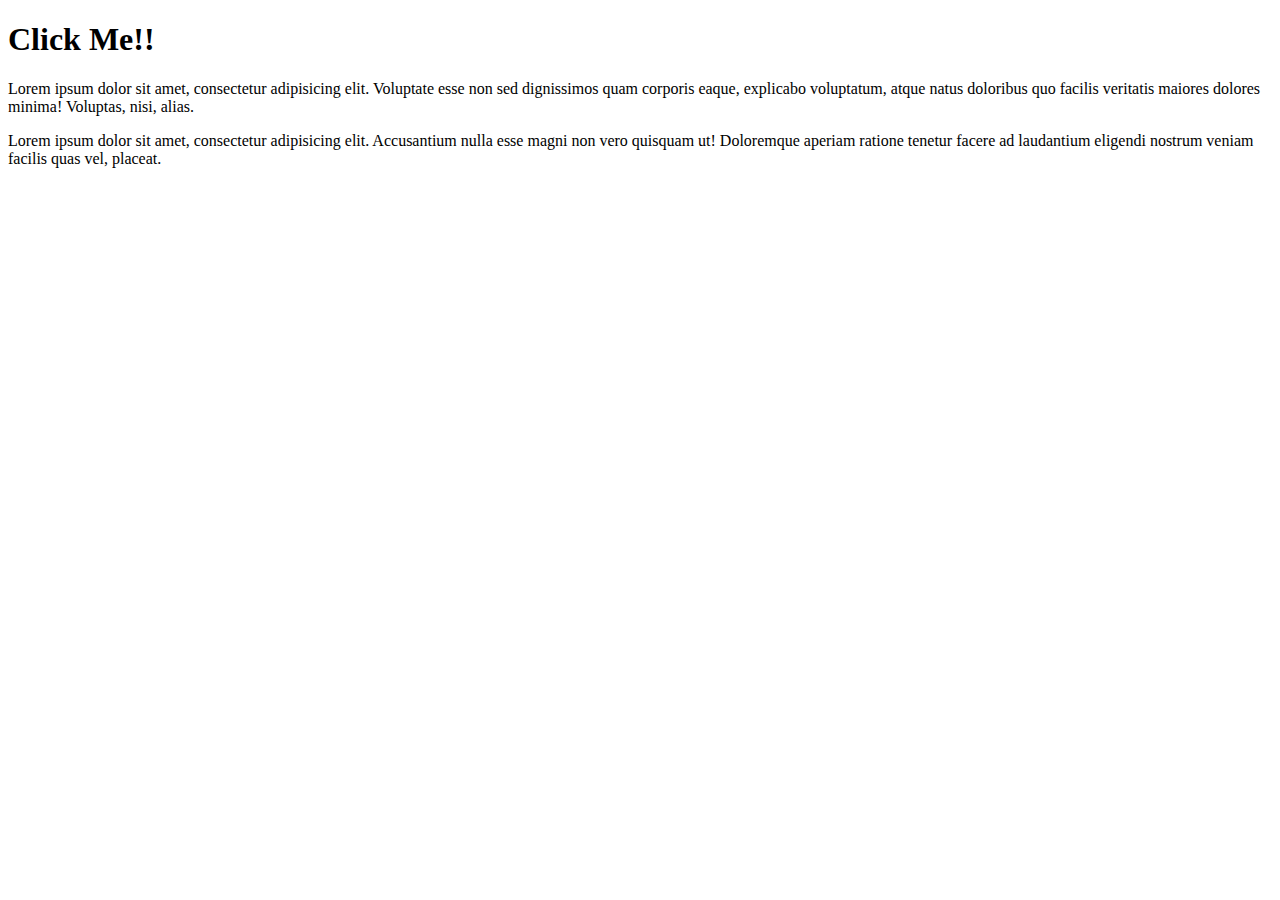
<file: day02/index.html>
<!DOCTYPE html>
<html lang="en">
<head>
  <meta charset="UTF-8">
  <title>Day02</title>
</head>
<body>

  <!-- <h1 onclick="alert('Hellow World!')">Click Me!!</h1> -->

  <h1>Click Me!!</h1>
  <!-- <script>
    alert('Its different');
  </script> -->

  <p>Lorem ipsum dolor sit amet, consectetur adipisicing elit. Voluptate esse non sed dignissimos quam corporis eaque, explicabo voluptatum, atque natus doloribus quo facilis veritatis maiores dolores minima! Voluptas, nisi, alias.</p>
  <!-- <script>
    alert('alert number 2');
  </script> -->

  <p>Lorem ipsum dolor sit amet, consectetur adipisicing elit. Accusantium nulla esse magni non vero quisquam ut! Doloremque aperiam ratione tenetur facere ad laudantium eligendi nostrum veniam facilis quas vel, placeat.</p>
  <!-- <script>
    alert('alert number 3');
  </script> -->

  <!-- <script src="review.js"></script> -->
  <!-- <script src="script.js"></script> -->
  <script src="assignments.js"></script>
</body>
</html>
</file>
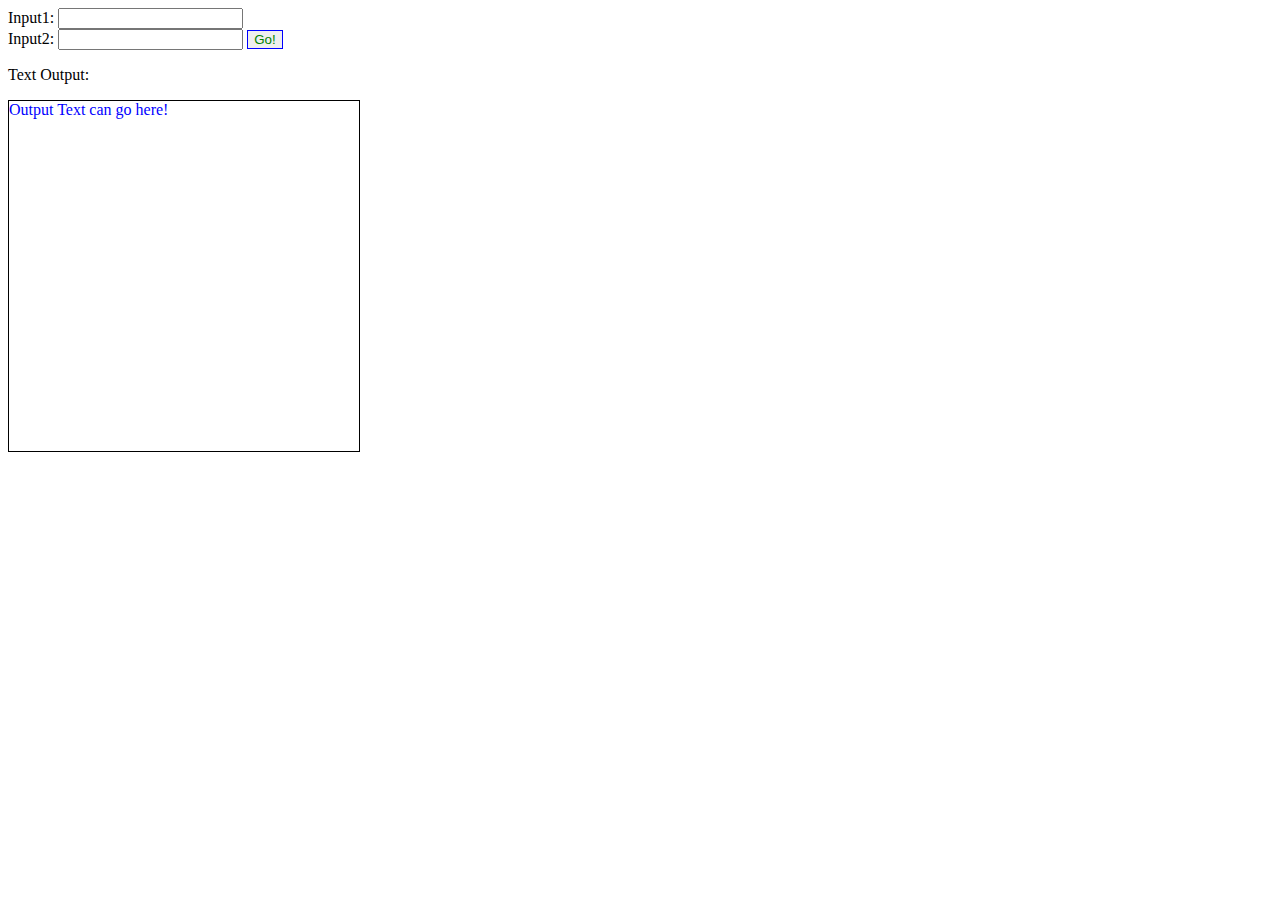
<file: day05/index.html>
<!DOCTYPE html>
<html lang="en">
<head>
  <meta charset="UTF-8">
  <title>Day05</title>
</head>
<body>

  <!-- My Attempt at assignment -->
  <!-- <label for="input1">Input1:
    <input type="text" id="input1" name="input1" value="">
  </label> <br>
  <label for="input2">Input2:
    <input type="text" id="input2" name="input2" value="">
  </label>
  <button id="btn" type="button" name="button" style="border: 1px solid blue; color: green;">Go!</button>

  <p>
    Text Output:
  </p>
  <div id="textbox" style="border: 1px solid black; width: 350px; height: 350px; color: blue;">
    Output Text can go here!
  </div> -->

  <label for="input1">Input1:
    <input type="text" id="input1" name="input1" value="">
  </label> <br>
  <label for="input2">Input2:
    <input type="text" id="input2" name="input2" value="">
  </label>
  <button id="btn" type="button" name="button" style="border: 1px solid blue; color: green;">Go!</button>

  <p>
    Text Output:
  </p>
  <div id="output" style="border: 1px solid black; width: 350px; height: 350px; color: blue;">
    Output Text can go here!
  </div>

  <!-- <script src="review.js"></script> -->
  <!-- <script src="script.js"></script> -->
  <script src="assignment.js"></script>
</body>
</html>
</file>
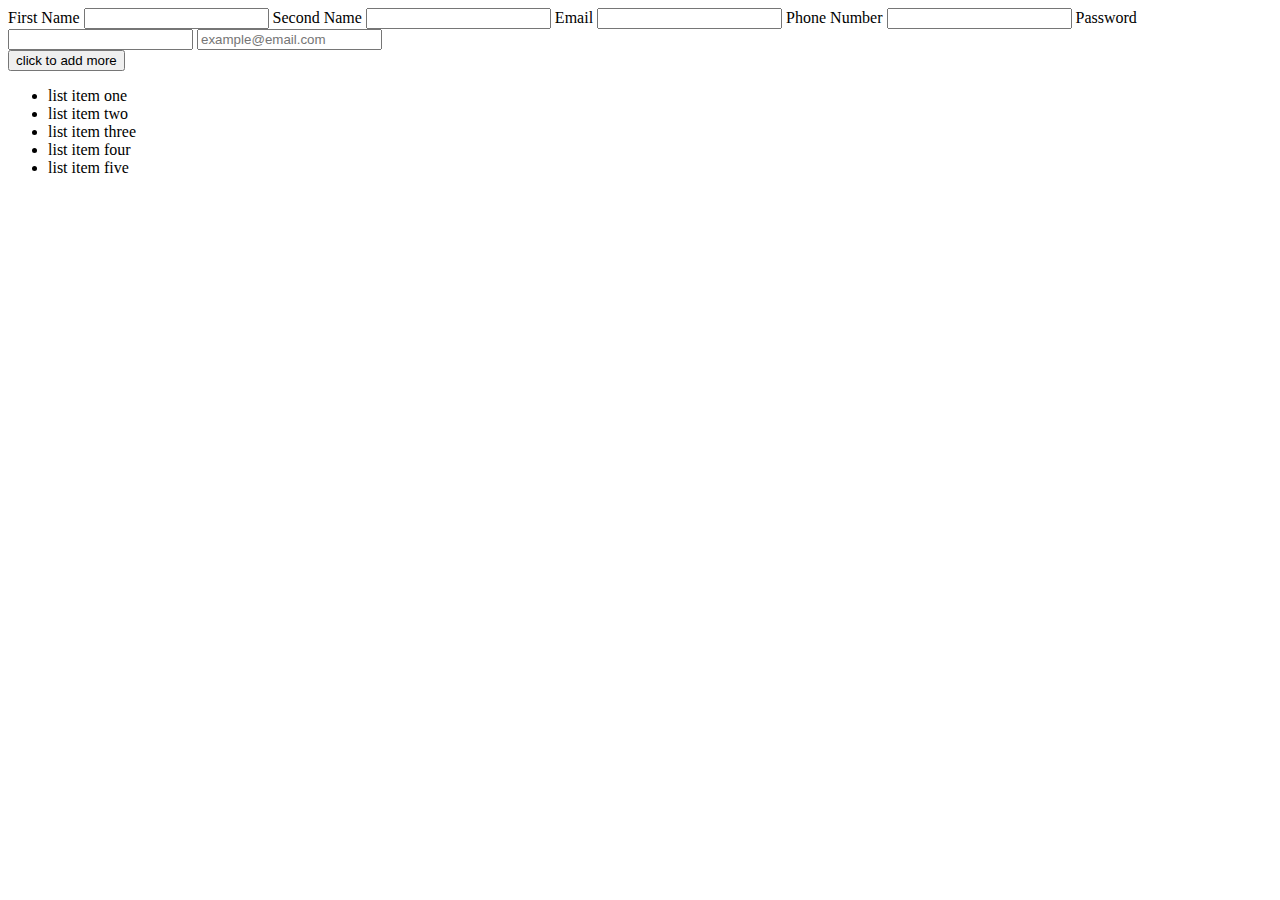
<file: day06/index.html>
<!DOCTYPE html>
<html lang="en">
<head>
  <meta charset="UTF-8">
  <title>Day06</title>
</head>
<body>

  <!-- <label for="input1">Input1:
    <input class="input" type="text" id="input1" name="input1" value="">
  </label>
  <label for="input2">Input2:
    <input  class="input" type="text" id="input2" name="input2" value="">
  </label>
  <button id="btn" type="button" name="button" style="border: 1px solid blue; color: green;">Go!</button>

  <p>
    Text Output:
  </p>
  <div id="output" style="border: 1px solid black; width: 350px; height: 350px; color: blue;">
    Output Text can go here!
  </div>

  <input type="text" name="name" value="" placeholder="temp"> -->




  <form>
    <label for="first">First Name
      <input type="text" id="first" name="first" value="">
    </label>
    <label for="last">Second Name
      <input type="text" id="last" name="last" value="">
    </label>
    <label for="email">Email
      <input type="email" id="email" name="email" value="">
    </label>
    <label for="phone">Phone Number
      <input type="tel" id="phone" name="phone" value="">
    </label>
    <label for="pass">Password
      <input type="password" id="pass" name="pass" value="">
    </label>
    <!-- <input type="button" name="submit"  id="submit" value="submit"> -->
  </form>
  <button id="btn" type="button" name="button">click to add more</button>

  <ul>
    <li>list item one</li>
    <li>list item two</li>
    <li>list item three</li>
    <li>list item four</li>
    <li>list item five</li>
  </ul>


  <!-- <script src="review.js"></script> -->
  <!-- <script src="script.js"></script> -->
  <script src="assignment.js"></script>
</body>
</html>
</file>
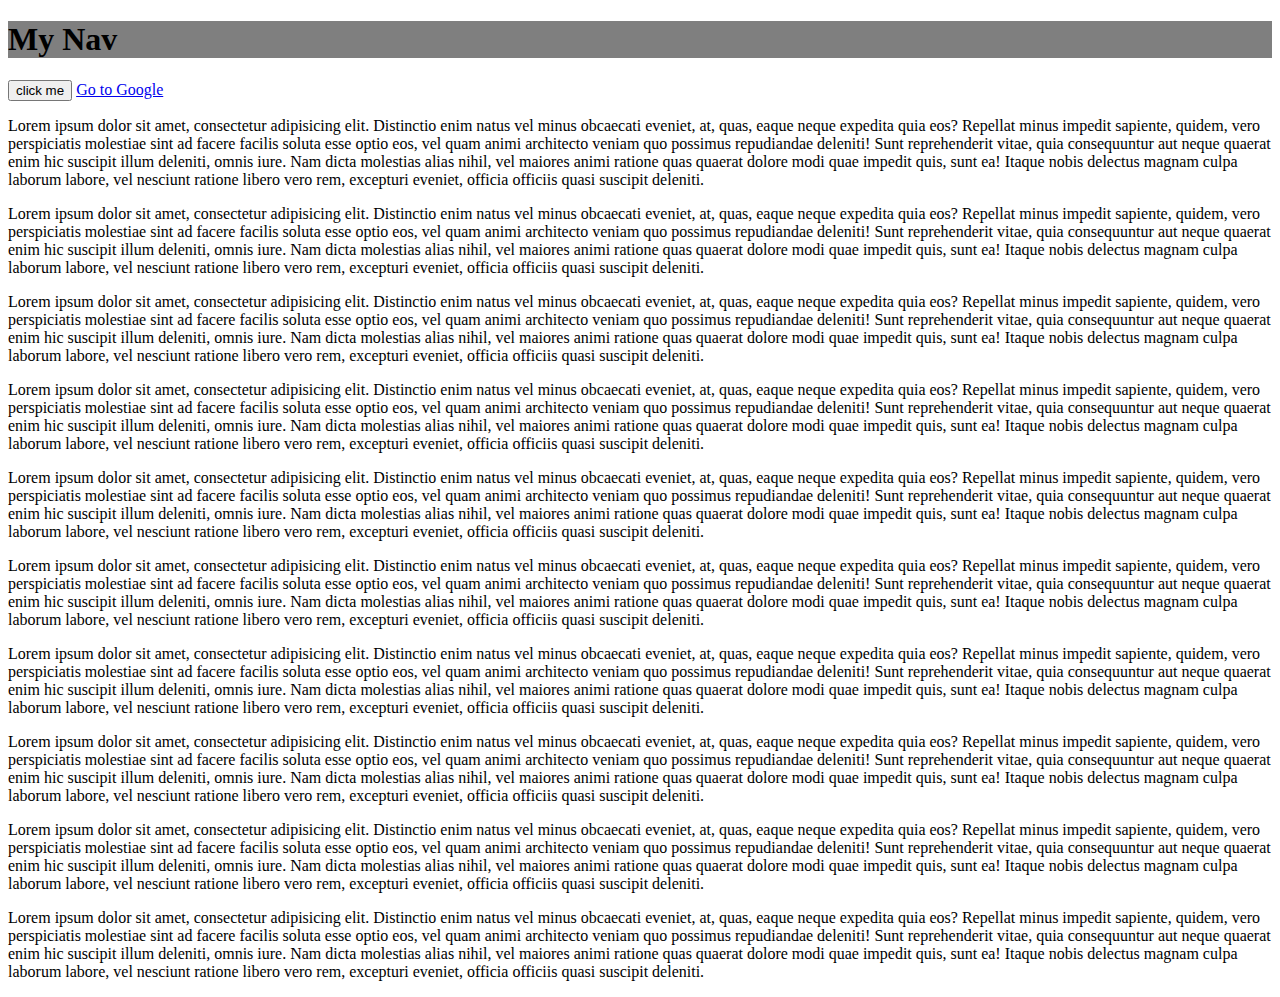
<file: day07/index.html>
<!DOCTYPE html>
<html lang="en">
<head>
  <meta charset="UTF-8">
  <title>Day07</title>
  <style>
    form{
      border: 1px solid black;
      padding: 10px;
      margin-bottom: 20px;
    }
    label {
      display: block;
      margin-bottom: 10px;
    }
    .dot {
      height: 6px;
      width: 6px;
      border-radius: 100%;
      background-color: blue;
      position: absolute;
      /*transform: translate3d(-50%, -50%, 0);*/
    }
    header {
      background-color: hsla(0, 0%, 0%, .5);
    }
    header.fixed{
      position: fixed;
      top: 0;
      left: 0;
      width: 100%;
    }
  </style>

  <script>
    addEventListener('focus', function(){
      //console.log('tab is in focus');
    });
    addEventListener('blur', function(){
      // console.log('tab is out of focus');
      // alert('wait what??');
    });
    addEventListener('mousemove', function(e){
      // console.log(hasFocus());
      // if(document.hasFocus() == false){
      //   alert('what?');
      // }
      console.log(e.view);
    });
  </script>
</head>
<body>

  <!-- <div class="dot"></div> -->

  <header>
    <h1>My Nav</h1>
  </header>

  <button type="button" name="button">click me</button>

  <a href="https://www.google.com/">Go to Google</a>

  <p>
    Lorem ipsum dolor sit amet, consectetur adipisicing elit. Distinctio enim natus vel minus obcaecati eveniet, at, quas, eaque neque expedita quia eos? Repellat minus impedit sapiente, quidem, vero perspiciatis molestiae sint ad facere facilis soluta esse optio eos, vel quam animi architecto veniam quo possimus repudiandae deleniti! Sunt reprehenderit vitae, quia consequuntur aut neque quaerat enim hic suscipit illum deleniti, omnis iure. Nam dicta molestias alias nihil, vel maiores animi ratione quas quaerat dolore modi quae impedit quis, sunt ea! Itaque nobis delectus magnam culpa laborum labore, vel nesciunt ratione libero vero rem, excepturi eveniet, officia officiis quasi suscipit deleniti.
  </p>
  <p>
    Lorem ipsum dolor sit amet, consectetur adipisicing elit. Distinctio enim natus vel minus obcaecati eveniet, at, quas, eaque neque expedita quia eos? Repellat minus impedit sapiente, quidem, vero perspiciatis molestiae sint ad facere facilis soluta esse optio eos, vel quam animi architecto veniam quo possimus repudiandae deleniti! Sunt reprehenderit vitae, quia consequuntur aut neque quaerat enim hic suscipit illum deleniti, omnis iure. Nam dicta molestias alias nihil, vel maiores animi ratione quas quaerat dolore modi quae impedit quis, sunt ea! Itaque nobis delectus magnam culpa laborum labore, vel nesciunt ratione libero vero rem, excepturi eveniet, officia officiis quasi suscipit deleniti.
  </p>
  <p>
    Lorem ipsum dolor sit amet, consectetur adipisicing elit. Distinctio enim natus vel minus obcaecati eveniet, at, quas, eaque neque expedita quia eos? Repellat minus impedit sapiente, quidem, vero perspiciatis molestiae sint ad facere facilis soluta esse optio eos, vel quam animi architecto veniam quo possimus repudiandae deleniti! Sunt reprehenderit vitae, quia consequuntur aut neque quaerat enim hic suscipit illum deleniti, omnis iure. Nam dicta molestias alias nihil, vel maiores animi ratione quas quaerat dolore modi quae impedit quis, sunt ea! Itaque nobis delectus magnam culpa laborum labore, vel nesciunt ratione libero vero rem, excepturi eveniet, officia officiis quasi suscipit deleniti.
  </p>
  <p>
    Lorem ipsum dolor sit amet, consectetur adipisicing elit. Distinctio enim natus vel minus obcaecati eveniet, at, quas, eaque neque expedita quia eos? Repellat minus impedit sapiente, quidem, vero perspiciatis molestiae sint ad facere facilis soluta esse optio eos, vel quam animi architecto veniam quo possimus repudiandae deleniti! Sunt reprehenderit vitae, quia consequuntur aut neque quaerat enim hic suscipit illum deleniti, omnis iure. Nam dicta molestias alias nihil, vel maiores animi ratione quas quaerat dolore modi quae impedit quis, sunt ea! Itaque nobis delectus magnam culpa laborum labore, vel nesciunt ratione libero vero rem, excepturi eveniet, officia officiis quasi suscipit deleniti.
  </p>
  <p>
    Lorem ipsum dolor sit amet, consectetur adipisicing elit. Distinctio enim natus vel minus obcaecati eveniet, at, quas, eaque neque expedita quia eos? Repellat minus impedit sapiente, quidem, vero perspiciatis molestiae sint ad facere facilis soluta esse optio eos, vel quam animi architecto veniam quo possimus repudiandae deleniti! Sunt reprehenderit vitae, quia consequuntur aut neque quaerat enim hic suscipit illum deleniti, omnis iure. Nam dicta molestias alias nihil, vel maiores animi ratione quas quaerat dolore modi quae impedit quis, sunt ea! Itaque nobis delectus magnam culpa laborum labore, vel nesciunt ratione libero vero rem, excepturi eveniet, officia officiis quasi suscipit deleniti.
  </p>
  <p>
    Lorem ipsum dolor sit amet, consectetur adipisicing elit. Distinctio enim natus vel minus obcaecati eveniet, at, quas, eaque neque expedita quia eos? Repellat minus impedit sapiente, quidem, vero perspiciatis molestiae sint ad facere facilis soluta esse optio eos, vel quam animi architecto veniam quo possimus repudiandae deleniti! Sunt reprehenderit vitae, quia consequuntur aut neque quaerat enim hic suscipit illum deleniti, omnis iure. Nam dicta molestias alias nihil, vel maiores animi ratione quas quaerat dolore modi quae impedit quis, sunt ea! Itaque nobis delectus magnam culpa laborum labore, vel nesciunt ratione libero vero rem, excepturi eveniet, officia officiis quasi suscipit deleniti.
  </p>
  <p>
    Lorem ipsum dolor sit amet, consectetur adipisicing elit. Distinctio enim natus vel minus obcaecati eveniet, at, quas, eaque neque expedita quia eos? Repellat minus impedit sapiente, quidem, vero perspiciatis molestiae sint ad facere facilis soluta esse optio eos, vel quam animi architecto veniam quo possimus repudiandae deleniti! Sunt reprehenderit vitae, quia consequuntur aut neque quaerat enim hic suscipit illum deleniti, omnis iure. Nam dicta molestias alias nihil, vel maiores animi ratione quas quaerat dolore modi quae impedit quis, sunt ea! Itaque nobis delectus magnam culpa laborum labore, vel nesciunt ratione libero vero rem, excepturi eveniet, officia officiis quasi suscipit deleniti.
  </p>
  <p>
    Lorem ipsum dolor sit amet, consectetur adipisicing elit. Distinctio enim natus vel minus obcaecati eveniet, at, quas, eaque neque expedita quia eos? Repellat minus impedit sapiente, quidem, vero perspiciatis molestiae sint ad facere facilis soluta esse optio eos, vel quam animi architecto veniam quo possimus repudiandae deleniti! Sunt reprehenderit vitae, quia consequuntur aut neque quaerat enim hic suscipit illum deleniti, omnis iure. Nam dicta molestias alias nihil, vel maiores animi ratione quas quaerat dolore modi quae impedit quis, sunt ea! Itaque nobis delectus magnam culpa laborum labore, vel nesciunt ratione libero vero rem, excepturi eveniet, officia officiis quasi suscipit deleniti.
  </p>
  <p>
    Lorem ipsum dolor sit amet, consectetur adipisicing elit. Distinctio enim natus vel minus obcaecati eveniet, at, quas, eaque neque expedita quia eos? Repellat minus impedit sapiente, quidem, vero perspiciatis molestiae sint ad facere facilis soluta esse optio eos, vel quam animi architecto veniam quo possimus repudiandae deleniti! Sunt reprehenderit vitae, quia consequuntur aut neque quaerat enim hic suscipit illum deleniti, omnis iure. Nam dicta molestias alias nihil, vel maiores animi ratione quas quaerat dolore modi quae impedit quis, sunt ea! Itaque nobis delectus magnam culpa laborum labore, vel nesciunt ratione libero vero rem, excepturi eveniet, officia officiis quasi suscipit deleniti.
  </p>
  <p>
    Lorem ipsum dolor sit amet, consectetur adipisicing elit. Distinctio enim natus vel minus obcaecati eveniet, at, quas, eaque neque expedita quia eos? Repellat minus impedit sapiente, quidem, vero perspiciatis molestiae sint ad facere facilis soluta esse optio eos, vel quam animi architecto veniam quo possimus repudiandae deleniti! Sunt reprehenderit vitae, quia consequuntur aut neque quaerat enim hic suscipit illum deleniti, omnis iure. Nam dicta molestias alias nihil, vel maiores animi ratione quas quaerat dolore modi quae impedit quis, sunt ea! Itaque nobis delectus magnam culpa laborum labore, vel nesciunt ratione libero vero rem, excepturi eveniet, officia officiis quasi suscipit deleniti.
  </p>


  <!-- <form>
    <label for="first">First Name
      <input type="text" name="first" id="first" value="" placeholder="First">
    </label>
    <label for="last">Last Name
      <input type="text" name="last" id="last" value="" placeholder="Last">
    </label>
    <label for="email">Email
      <input type="email" name="email" id="email" value="" placeholder="example@gmail.com">
    </label>
    <input type="submit" name="submit" value="submit">
  </form>
  <button type="button" name="button">Add Field</button> -->

  <!-- <script src="review.js"></script> -->
  <script src="script.js"></script>
  <!-- <script src="assignment.js"></script> -->

</body>
</html>
</file>
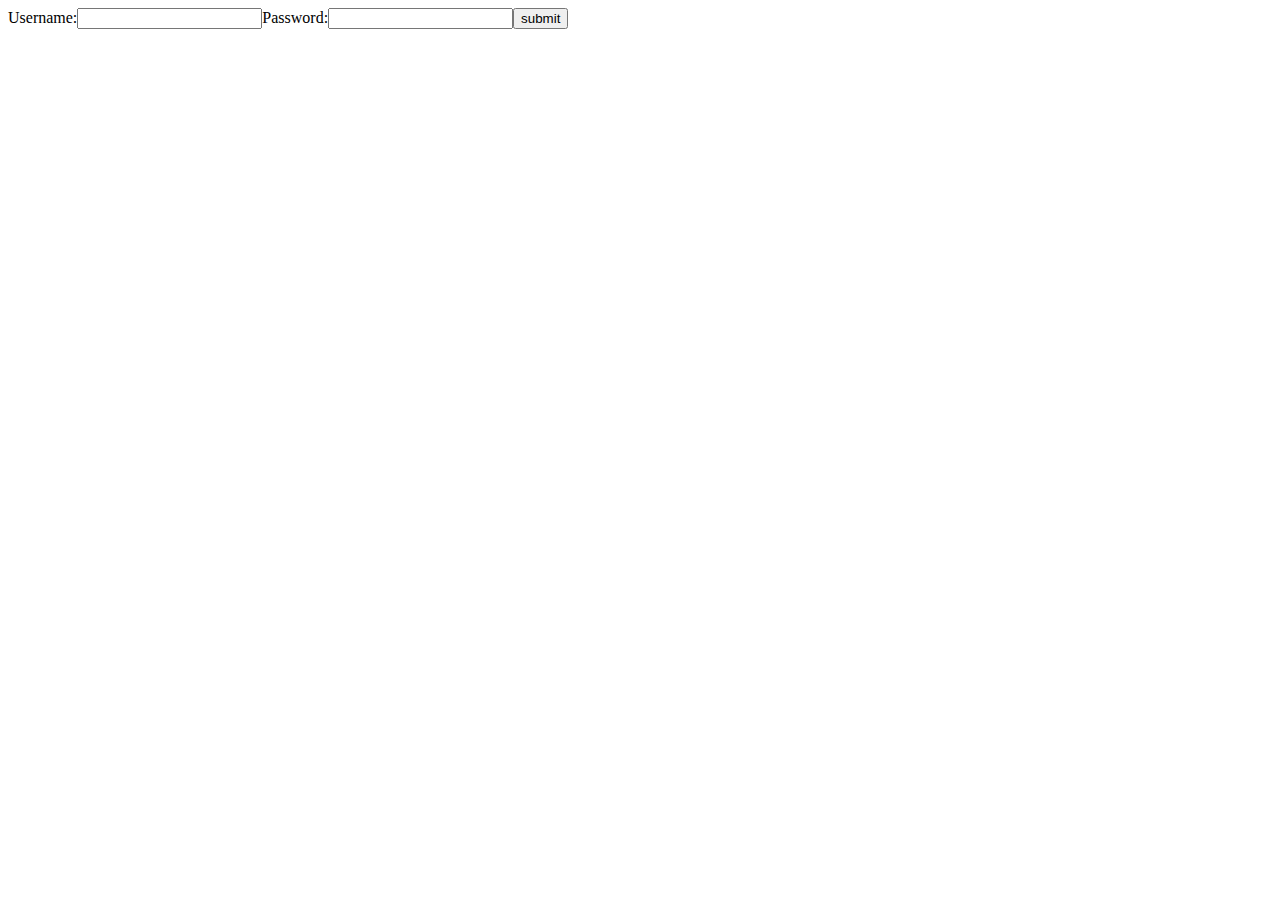
<file: day09/index.html>
<!DOCTYPE html>
<html lang="en">
<head>
  <meta charset="UTF-8">
  <title>Day09 | Persistance</title>
</head>
<body>

  <div id="login"></div>

  <script src="md5.js"></script>
  <script src="script.js"></script>

</body>
</html>
</file>
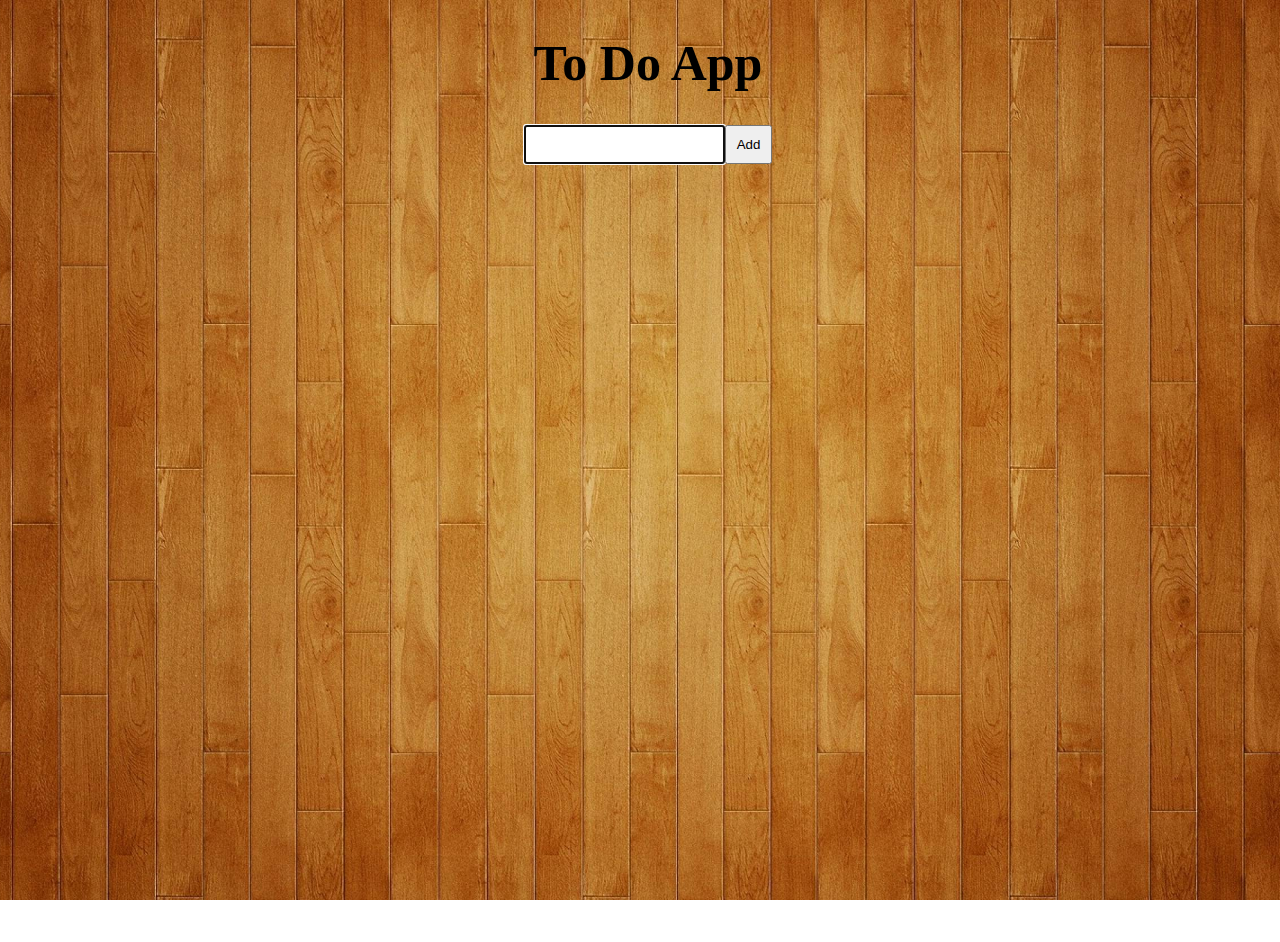
<file: todoapp/index.html>
<!DOCTYPE html>
<html lang="en">
<head>
  <meta charset="UTF-8">
  <title>Final Project</title>
  <link rel="stylesheet" href="css/styles.css">
</head>
<body>

  <form>
    <h1>To Do App</h1>

    <input id="item"><button id="add">Add</button>
    <div id="list"></div>
  </form>

  <script src="script.js"></script>
</body>
</html>
</file>
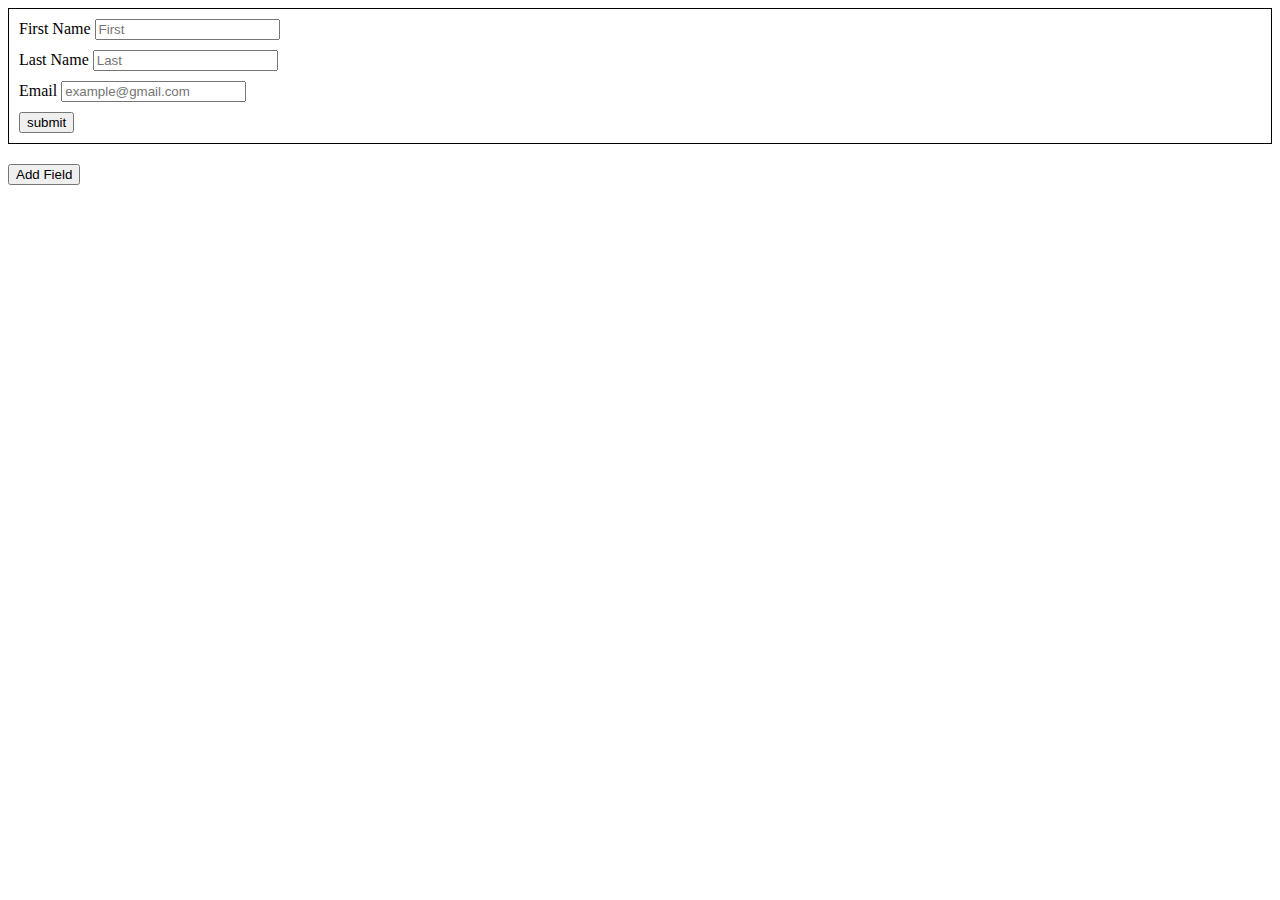
<file: day07/review/index.html>
<!DOCTYPE html>
<html lang="en">
<head>
  <meta charset="UTF-8">
  <title>Day07</title>
  <style>
    form{
      border: 1px solid black;
      padding: 10px;
      margin-bottom: 20px;
    }
    label {
      display: block;
      margin-bottom: 10px;
    }
    .dot {
      height: 6px;
      width: 6px;
      border-radius: 100%;
      background-color: blue;
      position: absolute;
      /*transform: translate3d(-50%, -50%, 0);*/
    }
    header {
      background-color: hsla(0, 0%, 0%, .5);
    }
    header.fixed{
      position: fixed;
      top: 0;
      left: 0;
      width: 100%;
    }
  </style>

  <script>
    addEventListener('focus', function(){
      //console.log('tab is in focus');
    });
    addEventListener('blur', function(){
      // console.log('tab is out of focus');
      // alert('wait what??');
    });
    addEventListener('mousemove', function(e){
      // console.log(hasFocus());
      // if(document.hasFocus() == false){
      //   alert('what?');
      // }
      console.log(e.view);
    });
  </script>
</head>
<body>

  <!-- <div class="dot"></div> -->

  <!-- <header>
    <h1>My Nav</h1>
  </header>

  <button type="button" name="button">click me</button>

  <a href="https://www.google.com/">Go to Google</a>

  <p>
    Lorem ipsum dolor sit amet, consectetur adipisicing elit. Distinctio enim natus vel minus obcaecati eveniet, at, quas, eaque neque expedita quia eos? Repellat minus impedit sapiente, quidem, vero perspiciatis molestiae sint ad facere facilis soluta esse optio eos, vel quam animi architecto veniam quo possimus repudiandae deleniti! Sunt reprehenderit vitae, quia consequuntur aut neque quaerat enim hic suscipit illum deleniti, omnis iure. Nam dicta molestias alias nihil, vel maiores animi ratione quas quaerat dolore modi quae impedit quis, sunt ea! Itaque nobis delectus magnam culpa laborum labore, vel nesciunt ratione libero vero rem, excepturi eveniet, officia officiis quasi suscipit deleniti.
  </p>
  <p>
    Lorem ipsum dolor sit amet, consectetur adipisicing elit. Distinctio enim natus vel minus obcaecati eveniet, at, quas, eaque neque expedita quia eos? Repellat minus impedit sapiente, quidem, vero perspiciatis molestiae sint ad facere facilis soluta esse optio eos, vel quam animi architecto veniam quo possimus repudiandae deleniti! Sunt reprehenderit vitae, quia consequuntur aut neque quaerat enim hic suscipit illum deleniti, omnis iure. Nam dicta molestias alias nihil, vel maiores animi ratione quas quaerat dolore modi quae impedit quis, sunt ea! Itaque nobis delectus magnam culpa laborum labore, vel nesciunt ratione libero vero rem, excepturi eveniet, officia officiis quasi suscipit deleniti.
  </p>
  <p>
    Lorem ipsum dolor sit amet, consectetur adipisicing elit. Distinctio enim natus vel minus obcaecati eveniet, at, quas, eaque neque expedita quia eos? Repellat minus impedit sapiente, quidem, vero perspiciatis molestiae sint ad facere facilis soluta esse optio eos, vel quam animi architecto veniam quo possimus repudiandae deleniti! Sunt reprehenderit vitae, quia consequuntur aut neque quaerat enim hic suscipit illum deleniti, omnis iure. Nam dicta molestias alias nihil, vel maiores animi ratione quas quaerat dolore modi quae impedit quis, sunt ea! Itaque nobis delectus magnam culpa laborum labore, vel nesciunt ratione libero vero rem, excepturi eveniet, officia officiis quasi suscipit deleniti.
  </p>
  <p>
    Lorem ipsum dolor sit amet, consectetur adipisicing elit. Distinctio enim natus vel minus obcaecati eveniet, at, quas, eaque neque expedita quia eos? Repellat minus impedit sapiente, quidem, vero perspiciatis molestiae sint ad facere facilis soluta esse optio eos, vel quam animi architecto veniam quo possimus repudiandae deleniti! Sunt reprehenderit vitae, quia consequuntur aut neque quaerat enim hic suscipit illum deleniti, omnis iure. Nam dicta molestias alias nihil, vel maiores animi ratione quas quaerat dolore modi quae impedit quis, sunt ea! Itaque nobis delectus magnam culpa laborum labore, vel nesciunt ratione libero vero rem, excepturi eveniet, officia officiis quasi suscipit deleniti.
  </p>
  <p>
    Lorem ipsum dolor sit amet, consectetur adipisicing elit. Distinctio enim natus vel minus obcaecati eveniet, at, quas, eaque neque expedita quia eos? Repellat minus impedit sapiente, quidem, vero perspiciatis molestiae sint ad facere facilis soluta esse optio eos, vel quam animi architecto veniam quo possimus repudiandae deleniti! Sunt reprehenderit vitae, quia consequuntur aut neque quaerat enim hic suscipit illum deleniti, omnis iure. Nam dicta molestias alias nihil, vel maiores animi ratione quas quaerat dolore modi quae impedit quis, sunt ea! Itaque nobis delectus magnam culpa laborum labore, vel nesciunt ratione libero vero rem, excepturi eveniet, officia officiis quasi suscipit deleniti.
  </p>
  <p>
    Lorem ipsum dolor sit amet, consectetur adipisicing elit. Distinctio enim natus vel minus obcaecati eveniet, at, quas, eaque neque expedita quia eos? Repellat minus impedit sapiente, quidem, vero perspiciatis molestiae sint ad facere facilis soluta esse optio eos, vel quam animi architecto veniam quo possimus repudiandae deleniti! Sunt reprehenderit vitae, quia consequuntur aut neque quaerat enim hic suscipit illum deleniti, omnis iure. Nam dicta molestias alias nihil, vel maiores animi ratione quas quaerat dolore modi quae impedit quis, sunt ea! Itaque nobis delectus magnam culpa laborum labore, vel nesciunt ratione libero vero rem, excepturi eveniet, officia officiis quasi suscipit deleniti.
  </p>
  <p>
    Lorem ipsum dolor sit amet, consectetur adipisicing elit. Distinctio enim natus vel minus obcaecati eveniet, at, quas, eaque neque expedita quia eos? Repellat minus impedit sapiente, quidem, vero perspiciatis molestiae sint ad facere facilis soluta esse optio eos, vel quam animi architecto veniam quo possimus repudiandae deleniti! Sunt reprehenderit vitae, quia consequuntur aut neque quaerat enim hic suscipit illum deleniti, omnis iure. Nam dicta molestias alias nihil, vel maiores animi ratione quas quaerat dolore modi quae impedit quis, sunt ea! Itaque nobis delectus magnam culpa laborum labore, vel nesciunt ratione libero vero rem, excepturi eveniet, officia officiis quasi suscipit deleniti.
  </p>
  <p>
    Lorem ipsum dolor sit amet, consectetur adipisicing elit. Distinctio enim natus vel minus obcaecati eveniet, at, quas, eaque neque expedita quia eos? Repellat minus impedit sapiente, quidem, vero perspiciatis molestiae sint ad facere facilis soluta esse optio eos, vel quam animi architecto veniam quo possimus repudiandae deleniti! Sunt reprehenderit vitae, quia consequuntur aut neque quaerat enim hic suscipit illum deleniti, omnis iure. Nam dicta molestias alias nihil, vel maiores animi ratione quas quaerat dolore modi quae impedit quis, sunt ea! Itaque nobis delectus magnam culpa laborum labore, vel nesciunt ratione libero vero rem, excepturi eveniet, officia officiis quasi suscipit deleniti.
  </p>
  <p>
    Lorem ipsum dolor sit amet, consectetur adipisicing elit. Distinctio enim natus vel minus obcaecati eveniet, at, quas, eaque neque expedita quia eos? Repellat minus impedit sapiente, quidem, vero perspiciatis molestiae sint ad facere facilis soluta esse optio eos, vel quam animi architecto veniam quo possimus repudiandae deleniti! Sunt reprehenderit vitae, quia consequuntur aut neque quaerat enim hic suscipit illum deleniti, omnis iure. Nam dicta molestias alias nihil, vel maiores animi ratione quas quaerat dolore modi quae impedit quis, sunt ea! Itaque nobis delectus magnam culpa laborum labore, vel nesciunt ratione libero vero rem, excepturi eveniet, officia officiis quasi suscipit deleniti.
  </p>
  <p>
    Lorem ipsum dolor sit amet, consectetur adipisicing elit. Distinctio enim natus vel minus obcaecati eveniet, at, quas, eaque neque expedita quia eos? Repellat minus impedit sapiente, quidem, vero perspiciatis molestiae sint ad facere facilis soluta esse optio eos, vel quam animi architecto veniam quo possimus repudiandae deleniti! Sunt reprehenderit vitae, quia consequuntur aut neque quaerat enim hic suscipit illum deleniti, omnis iure. Nam dicta molestias alias nihil, vel maiores animi ratione quas quaerat dolore modi quae impedit quis, sunt ea! Itaque nobis delectus magnam culpa laborum labore, vel nesciunt ratione libero vero rem, excepturi eveniet, officia officiis quasi suscipit deleniti.
  </p> -->


  <form>
    <label for="first">First Name
      <input type="text" name="first" id="first" value="" placeholder="First">
    </label>
    <label for="last">Last Name
      <input type="text" name="last" id="last" value="" placeholder="Last">
    </label>
    <label for="email">Email
      <input type="email" name="email" id="email" value="" placeholder="example@gmail.com">
    </label>
    <input type="submit" name="submit" value="submit">
  </form>
  <button type="button" name="button">Add Field</button>

  <script src="review.js"></script>
  <!-- <script src="script.js"></script> -->
  <!-- <script src="assignment.js"></script> -->

</body>
</html>
</file>
<file: todoapp/css/styles.css>
body {
  width: 100%;
  height: 100vh;
  background: url('../img/wood.jpg');
  background-position: center;
  background-size: cover;
  background-repeat: no-repeat;
  background-attachment: fixed;
}
h1 {
  text-align: center;
  font-size: 50px;
}
form {
  min-height: 100%;
  width: 500px;
  text-align: center;
  margin: 0 auto;
}

ul {
  list-style: none;
}
.delBox {
  margin-left: 10px;
}
#list {
  font-size: 30px;
  text-align: left;
}
button {
  padding: 10px;
}
input {
  padding: 10px;
}
</file>
